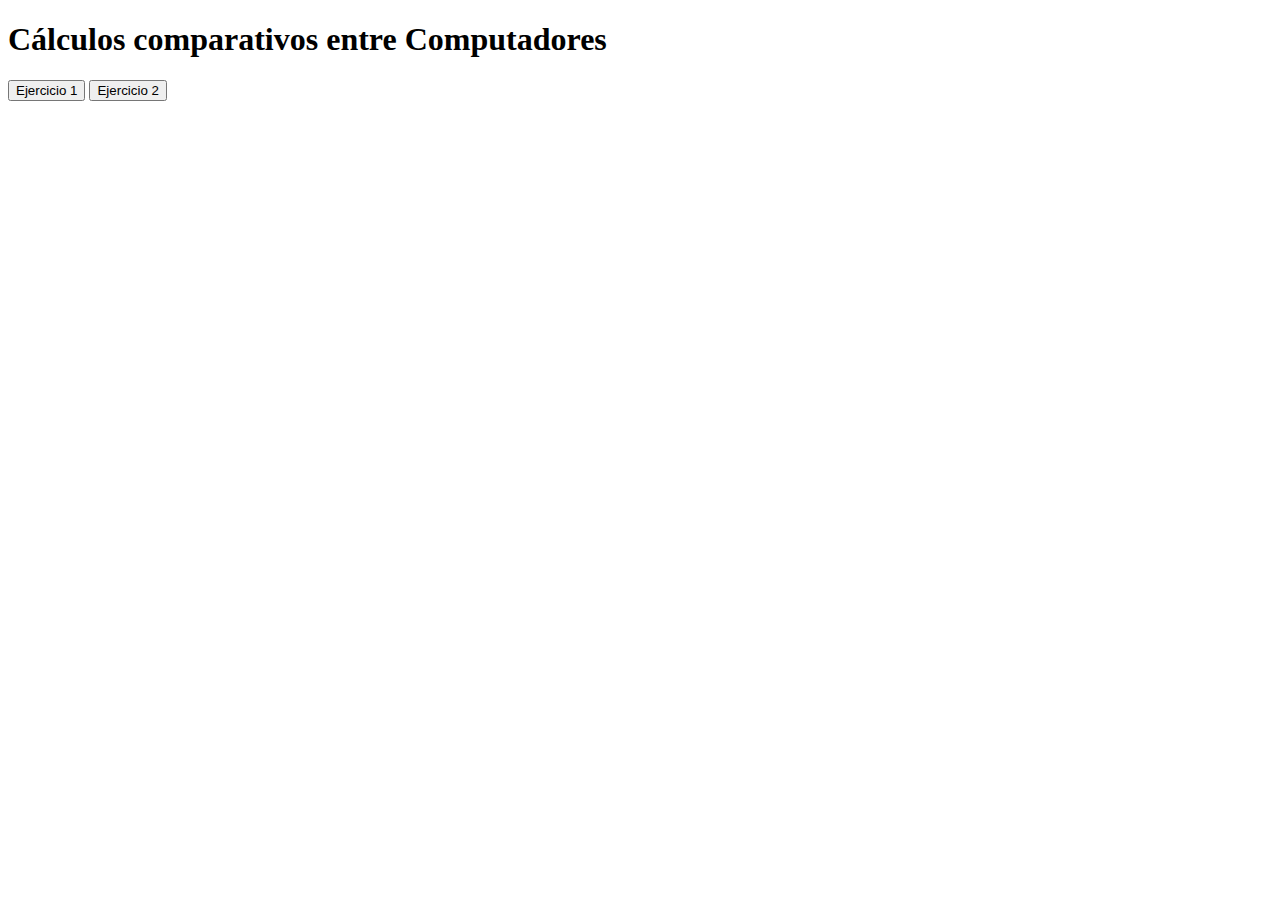
<file: templates/index.html>
<!DOCTYPE html>
<html lang="en">
    <head>
        <meta charset="UTF-8">
        <meta name="viewport" content="width=device-width, initial-scale=1.0">
        <link rel="stylesheet" type="text/css" href="/static/index.css">
        <title>Inicio</title>
    </head>
    <body>
        <h1>Cálculos comparativos entre Computadores</h1>
        <a href="/ejercicio1"><button>Ejercicio 1</button></a>
        <a href="/ejercicio2"><button>Ejercicio 2</button></a>
    </body>
</html>
</file>
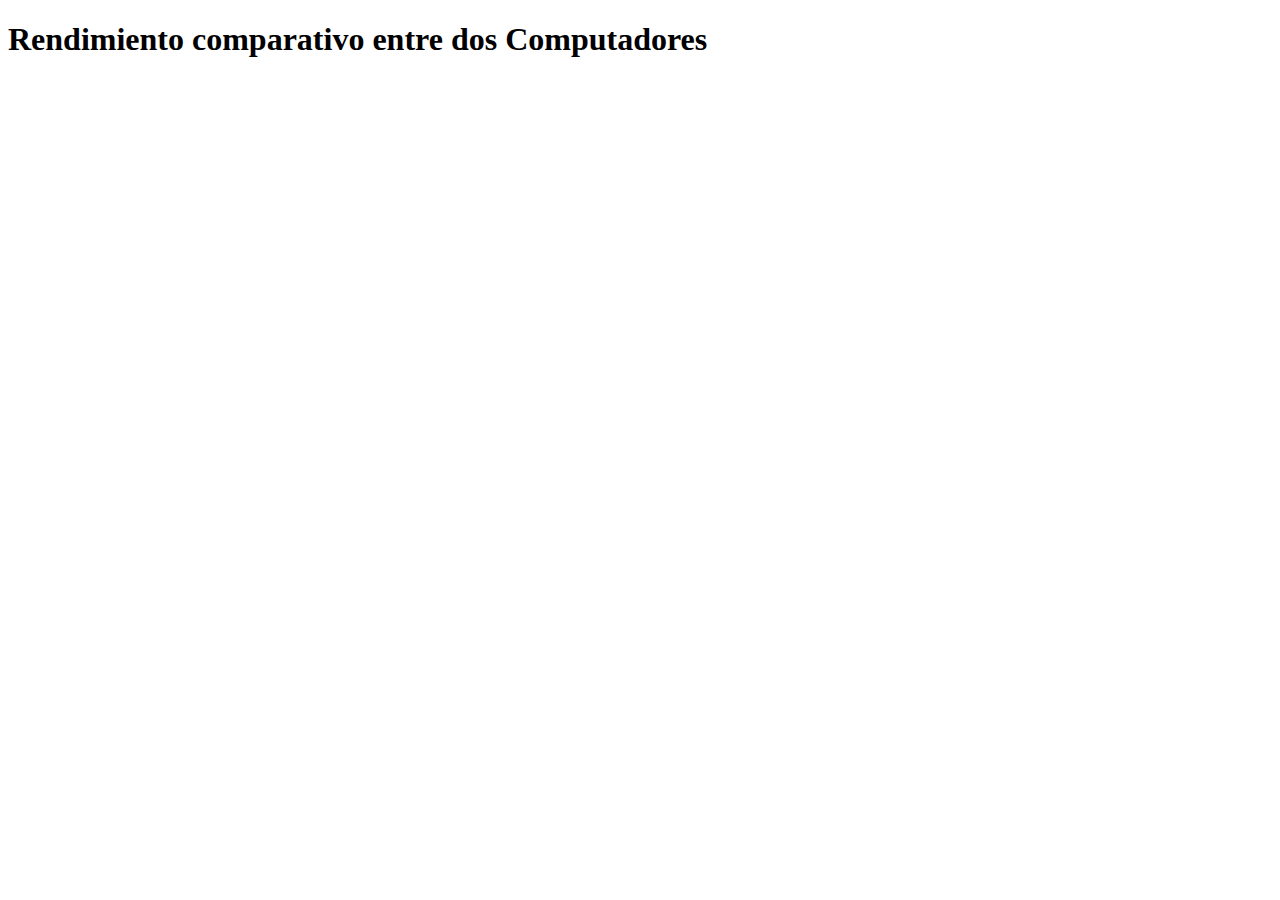
<file: templates/ejercicio2.html>
<!DOCTYPE html>
<html lang="en">
    <head>
        <meta charset="UTF-8">
        <meta name="viewport" content="width=device-width, initial-scale=1.0">
        <title>Ejercicio 2</title>
    </head>
    <body>
        <h1>Rendimiento comparativo entre dos Computadores</h1>
        <!-- Aquí puedes agregar el contenido de tu ejercicio 2 si lo necesitas -->
    </body>
</html>
</file>
<file: static/index.css>

</file>
